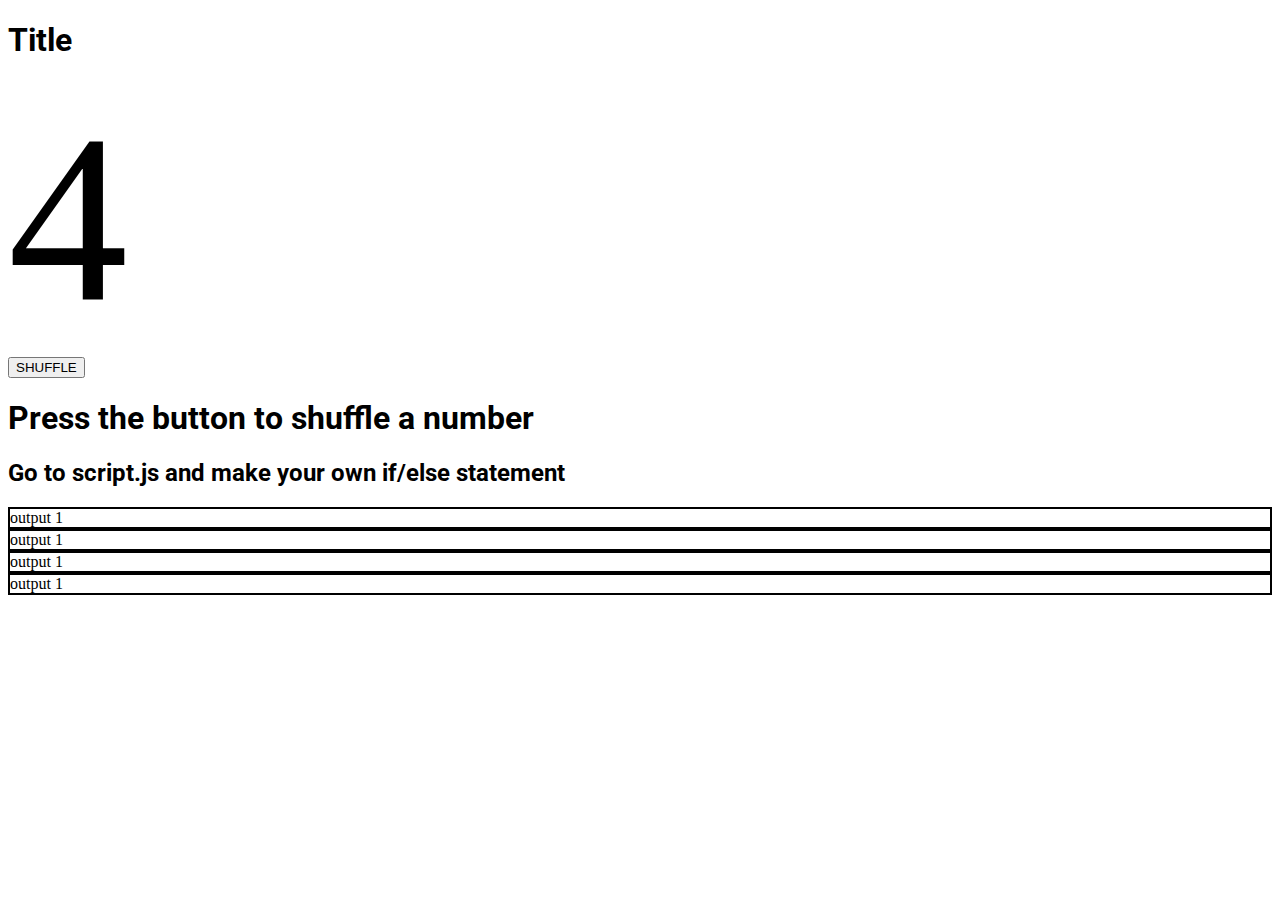
<file: index.html>
<!doctype html>
<html lang="en">

<head>
  <!-- Required meta tags -->
  <meta charset="utf-8">
  <meta name="viewport" content="width=device-width, initial-scale=1, shrink-to-fit=no">

  <!-- Bootstrap CSS -->
  <link rel="stylesheet" href="https://stackpath.bootstrapcdn.com/bootstrap/4.1.0/css/bootstrap.min.css" integrity="sha384-9gVQ4dYFwwWSjIDZnLEWnxCjeSWFphJiwGPXr1jddIhOegiu1FwO5qRGvFXOdJZ4" crossorigin="anonymous">
  <link href="https://fonts.googleapis.com/css?family=Raleway|Roboto" rel="stylesheet">
  <link rel="stylesheet" href="style.css">

  <title>CS Plugged</title>
</head>

<body>
  <div class="container-fluid h-100">
    <div class="row mt-4">
      <div class="col-md-12 text-center">
        <h1>
       Title
      </h1>
      </div>
    </div>
    <div class="row h-100">
      <div class="col-md-6">
        <div class="d-flex flex-nowrap justify-content-center h-100">
          <div class="align-self-center">
            <div id="number" class="randomNumber">
              4
            </div>
            <div class="text-center">
              <button class="btn btn-primary" onclick="processNumber()">SHUFFLE</button>
            </div>
          </div>
        </div>
      </div>
      <div class="col-md-6">
        <div class="d-flex flex-nowrap justify-content-center h-100">
          <div class="align-self-center">
            <div id="first">
              <h1>Press the button to shuffle a number</h1>
              <h2>Go to script.js and make your own if/else statement</h2>
            </div>
            <div class="row boxes">
              <div id="output-1" class="col-6">output 1</div>
              <div id="output-2" class="col-6">output 1</div>
            </div>
            <div class="row boxes">
              <div id="output-3" class="col-6">output 1</div>
              <div id="output-4" class="col-6">output 1</div>
            </div>
          </div>

        </div>
      </div>
    </div>

  </div>



  <!-- Optional JavaScript -->
  <!-- jQuery first, then Popper.js, then Bootstrap JS -->
  <script src="https://code.jquery.com/jquery-3.3.1.slim.min.js" integrity="sha384-q8i/X+965DzO0rT7abK41JStQIAqVgRVzpbzo5smXKp4YfRvH+8abtTE1Pi6jizo" crossorigin="anonymous"></script>
  <script src="https://cdnjs.cloudflare.com/ajax/libs/popper.js/1.14.0/umd/popper.min.js" integrity="sha384-cs/chFZiN24E4KMATLdqdvsezGxaGsi4hLGOzlXwp5UZB1LY//20VyM2taTB4QvJ" crossorigin="anonymous"></script>
  <script src="https://stackpath.bootstrapcdn.com/bootstrap/4.1.0/js/bootstrap.min.js" integrity="sha384-uefMccjFJAIv6A+rW+L4AHf99KvxDjWSu1z9VI8SKNVmz4sk7buKt/6v9KI65qnm" crossorigin="anonymous"></script>
  <script src="script.js"></script>

</body>

</html>
</file>
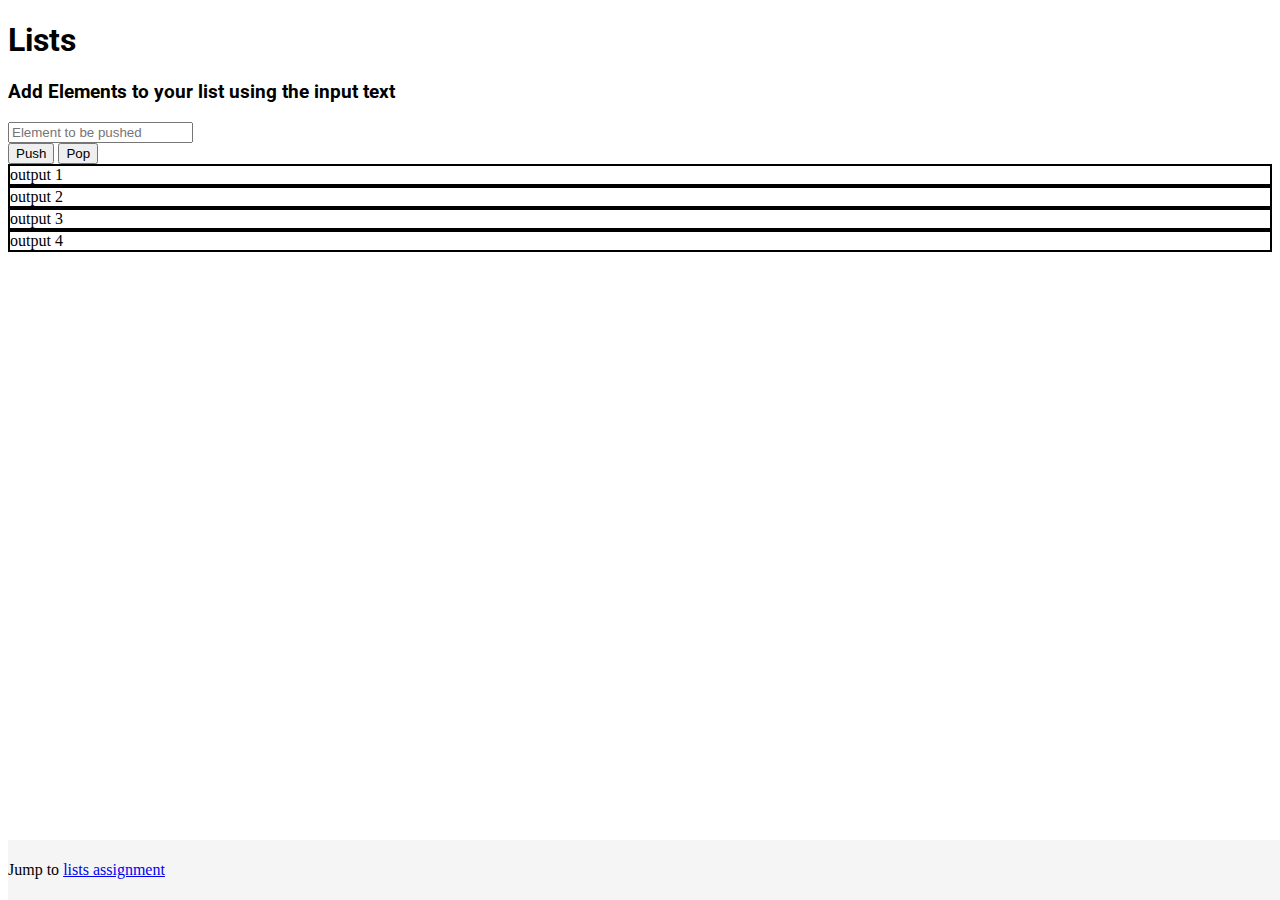
<file: lists.html>
<!doctype html>
<html lang="en">

<head>
  <!-- Required meta tags -->
  <meta charset="utf-8">
  <meta name="viewport" content="width=device-width, initial-scale=1, shrink-to-fit=no">

  <!-- Bootstrap CSS -->
  <link rel="stylesheet" href="https://stackpath.bootstrapcdn.com/bootstrap/4.1.0/css/bootstrap.min.css" integrity="sha384-9gVQ4dYFwwWSjIDZnLEWnxCjeSWFphJiwGPXr1jddIhOegiu1FwO5qRGvFXOdJZ4" crossorigin="anonymous">
  <link href="https://fonts.googleapis.com/css?family=Raleway|Roboto" rel="stylesheet">
  <link rel="stylesheet" href="style.css">

  <title>CS Plugged</title>
</head>

<body>
  <div class="container-fluid h-100">
    <div class="row mt-4">
      <div class="col-md-12 text-center">
        <h1>
          Lists
      </h1>
      </div>
    </div>
    <div class="row h-100">
      <div class="col-md-6 p-1">
        <div class="d-flex flex-nowrap justify-content-center h-100">
          <div class="align-self-center">
            <div id="first">
              <h3>Add Elements to your list using the input text</h3>
            </div>
            <div class="input-group mb-3">
              <input id="input-field" type="text" class="form-control" placeholder="Element to be pushed">
              <div class="input-group-append">
                <button class="btn btn-outline-secondary" type="button" onclick="processButton()">Push</button>
                <button class="btn btn-outline-secondary" type="button" onclick="processPop()">Pop</button>

              </div>
            </div>
            <div id="list-print">

            </div>
          </div>
        </div>
      </div>
      <div class="col-md-6 p-1">
        <div class="d-flex flex-nowrap justify-content-center h-100">
          <div class="align-self-top">
            <div id="box">
              <div class="row boxes">
                <div id="output-1" class="col-6">output 1</div>
                <div id="output-2" class="col-6">output 2</div>
              </div>
              <div class="row boxes">
                <div id="output-3" class="col-6">output 3</div>
                <div id="output-4" class="col-6">output 4</div>
              </div>
            </div>
          </div>

        </div>
      </div>
    </div>

  </div>

  <footer class="footer">
    <div class="container">
      Jump to <a href="lists.html">lists assignment</a>
    </div>
  </footer>


  <!-- Optional JavaScript -->
  <!-- jQuery first, then Popper.js, then Bootstrap JS -->
  <script src="https://code.jquery.com/jquery-3.3.1.slim.min.js" integrity="sha384-q8i/X+965DzO0rT7abK41JStQIAqVgRVzpbzo5smXKp4YfRvH+8abtTE1Pi6jizo" crossorigin="anonymous"></script>
  <script src="https://cdnjs.cloudflare.com/ajax/libs/popper.js/1.14.0/umd/popper.min.js" integrity="sha384-cs/chFZiN24E4KMATLdqdvsezGxaGsi4hLGOzlXwp5UZB1LY//20VyM2taTB4QvJ" crossorigin="anonymous"></script>
  <script src="https://stackpath.bootstrapcdn.com/bootstrap/4.1.0/js/bootstrap.min.js" integrity="sha384-uefMccjFJAIv6A+rW+L4AHf99KvxDjWSu1z9VI8SKNVmz4sk7buKt/6v9KI65qnm" crossorigin="anonymous"></script>
  <script src="script-lists.js"></script>

</body>

</html>
</file>
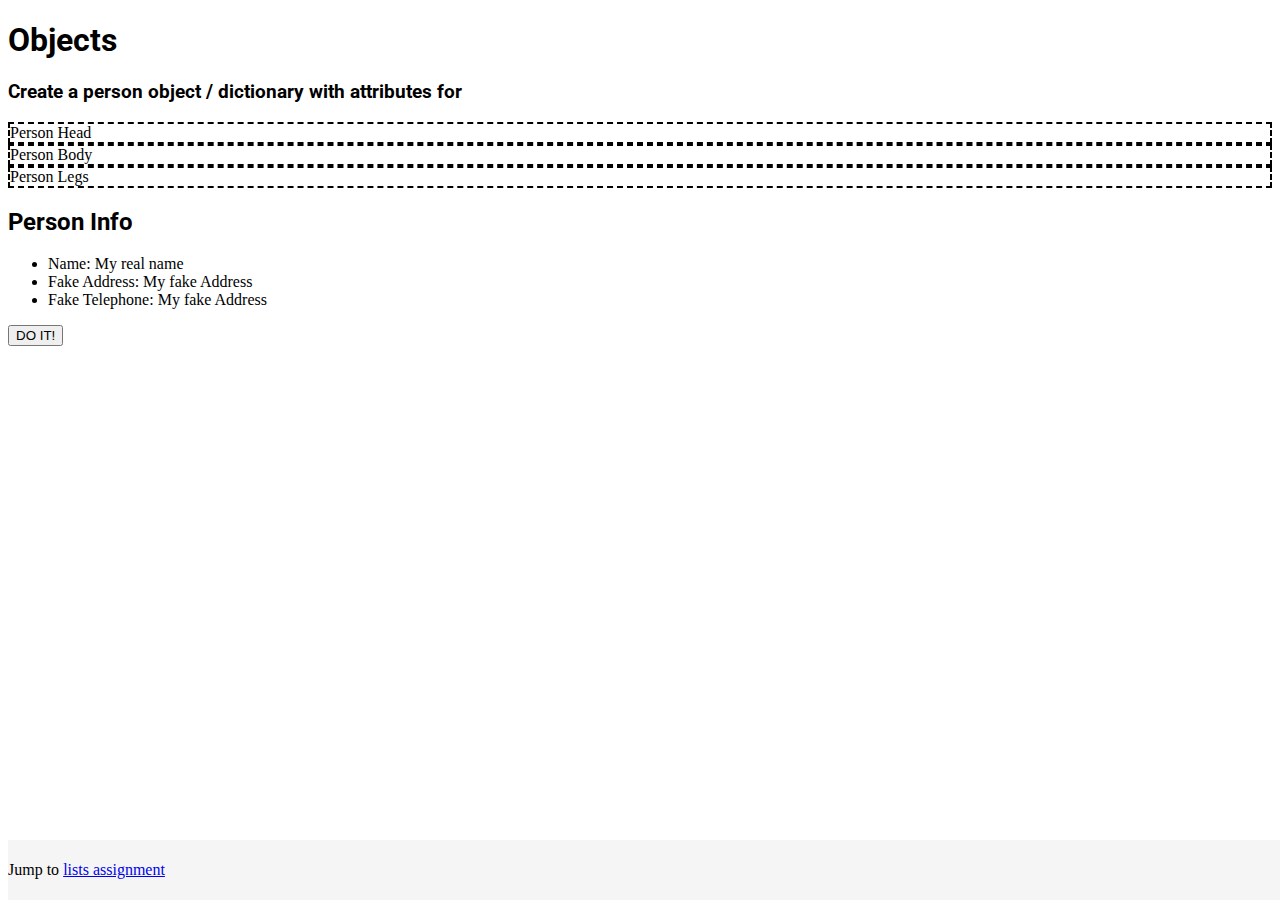
<file: objects.html>
<!doctype html>
<html lang="en">

<head>
  <!-- Required meta tags -->
  <meta charset="utf-8">
  <meta name="viewport" content="width=device-width, initial-scale=1, shrink-to-fit=no">

  <!-- Bootstrap CSS -->
  <link rel="stylesheet" href="https://stackpath.bootstrapcdn.com/bootstrap/4.1.0/css/bootstrap.min.css" integrity="sha384-9gVQ4dYFwwWSjIDZnLEWnxCjeSWFphJiwGPXr1jddIhOegiu1FwO5qRGvFXOdJZ4" crossorigin="anonymous">
  <link href="https://fonts.googleapis.com/css?family=Raleway|Roboto" rel="stylesheet">
  <link rel="stylesheet" href="style.css">

  <title>CS Plugged</title>
</head>

<body>
  <div class="container-fluid h-100">
    <div class="row mt-4">
      <div class="col-md-12 text-center">
        <h1>
          Objects
      </h1>
      </div>
    </div>
    <div class="row mt-4">
      <div class="col-md-12 text-center">
        <h3>
          Create a person object / dictionary with attributes for
      </h3>
      </div>
    </div>
    <div class="row mt-4">
      <div class="col-5">
        <div class="row">
          <div class="col-2 offset-5 text-center boxed">
            <div id="person-head">
              Person Head
            </div>
          </div>
        </div>
        <div class="row">
          <div class="col-4 offset-4 text-center boxed">
            <div>
              Person Body
            </div>
          </div>
        </div>
        <div class="row">
          <div class="col-2 offset-5 text-center boxed">
            <div>
              Person Legs
            </div>
          </div>
        </div>
      </div>
      <div class="col-5 offset-1">
        <h2>Person Info</h2>
        <ul>
          <li>
            Name: <span id="info-name">My real name</span>
          </li>
          <li>
            Fake Address: <span>My fake Address</span>
          </li>
          <li>
            Fake Telephone: <span>My fake Address</span>
          </li>
        </ul>
      </div>
    </div>
    <div class="row mt-4">
      <div class="col-md-12 text-center">
        <button type="button" class="btn btn-primary btn-lg" onclick="start()">DO IT!</button>
      </div>
    </div>

  </div>

  <footer class="footer">
    <div class="container">
      Jump to <a href="lists.html">lists assignment</a>
    </div>
  </footer>


  <!-- Optional JavaScript -->
  <!-- jQuery first, then Popper.js, then Bootstrap JS -->
  <script src="https://code.jquery.com/jquery-3.3.1.slim.min.js" integrity="sha384-q8i/X+965DzO0rT7abK41JStQIAqVgRVzpbzo5smXKp4YfRvH+8abtTE1Pi6jizo" crossorigin="anonymous"></script>
  <script src="https://cdnjs.cloudflare.com/ajax/libs/popper.js/1.14.0/umd/popper.min.js" integrity="sha384-cs/chFZiN24E4KMATLdqdvsezGxaGsi4hLGOzlXwp5UZB1LY//20VyM2taTB4QvJ" crossorigin="anonymous"></script>
  <script src="https://stackpath.bootstrapcdn.com/bootstrap/4.1.0/js/bootstrap.min.js" integrity="sha384-uefMccjFJAIv6A+rW+L4AHf99KvxDjWSu1z9VI8SKNVmz4sk7buKt/6v9KI65qnm" crossorigin="anonymous"></script>
  <script src="script-objects.js"></script>

</body>

</html>
</file>
<file: style.css>
html {
  position: relative;
  min-height: 100%;
}
body {
  margin-bottom: 60px;
}

h1,h2,h3,h4,h5{
    font-family: 'Roboto', sans-serif;
}
p {
  font-family: 'Raleway', sans-serif;
}

.randomNumber{
  font-size: 15em;
}

.boxes > div {
  border-style: solid;
  border-width: 2px;
}
.footer {
  position: absolute;
  bottom: 0;
  width: 100%;
  height: 60px; /* Set the fixed height of the footer here */
  line-height: 60px; /* Vertically center the text there */
  background-color: #f5f5f5;
}
.boxed {
  border-width: 2px;
  border-color: black;
  border-style: dashed;
}
</file>
